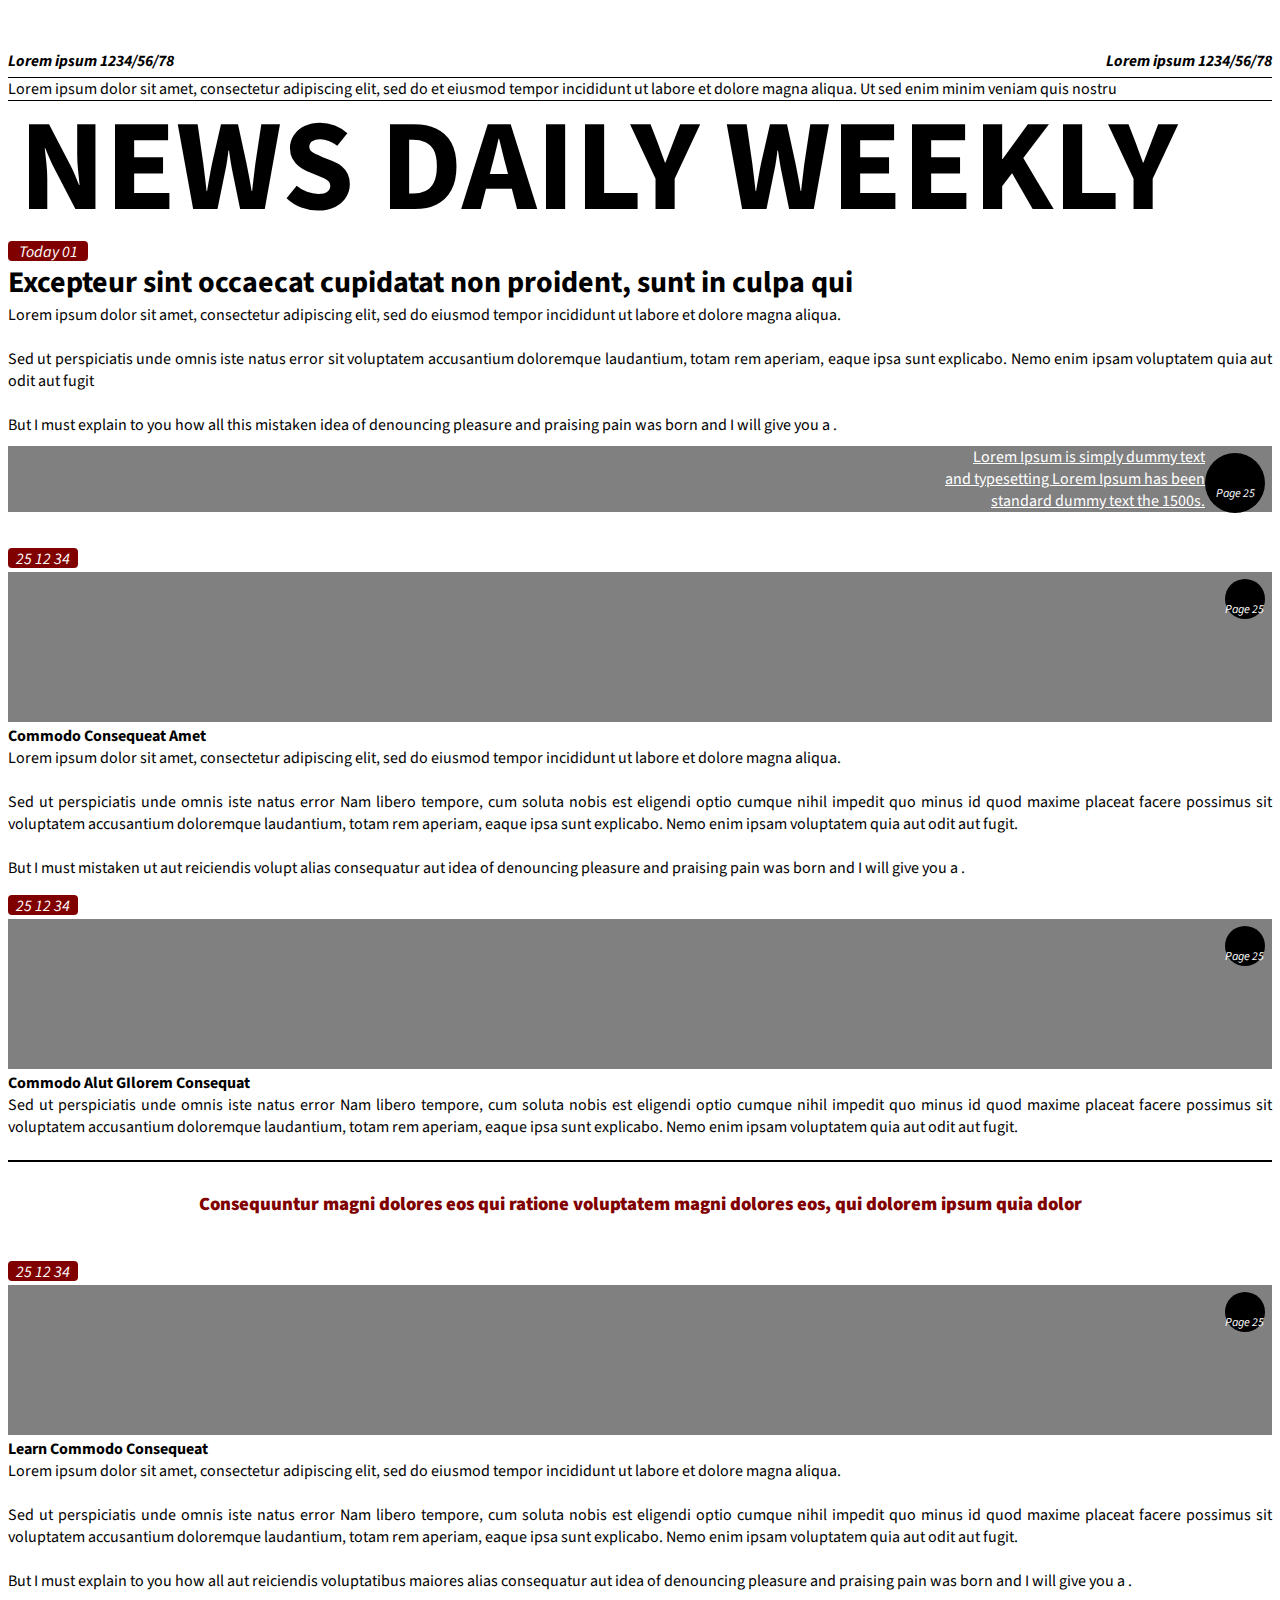
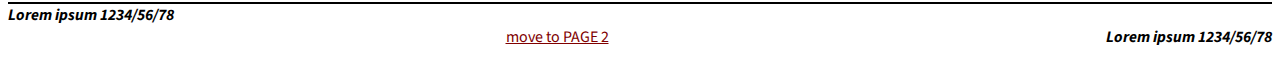
<file: NewsPaper/index.html>
<!DOCTYPE html>
<html lang="en">
<head>
    <meta charset="UTF-8">
    <meta http-equiv="X-UA-Compatible" content="IE=edge">
    <meta name="viewport" content="width=device-width, initial-scale=1, shrink-to-fit=no">
    <!-- Bootstrap CSS -->
    <link rel="stylesheet" href="https://cdn.jsdelivr.net/npm/bootstrap@4.5.3/dist/css/bootstrap.min.css" integrity="sha384-TX8t27EcRE3e/ihU7zmQxVncDAy5uIKz4rEkgIXeMed4M0jlfIDPvg6uqKI2xXr2" crossorigin="anonymous">
    <link rel="stylesheet" href="news.css">
    <title>News Paper</title>
</head>
<body>
    

    <div class="container">

        <div class="row">
            
            
            <div class="col">
                <span><i><b>Lorem ipsum 1234/56/78</b></i></span>
                <span style="float:right"><i><b>Lorem ipsum 1234/56/78</b></i></span>

            </div>
        </div>


        <div class="row" id="belowdate">
            
            <div class="col">
                Lorem ipsum dolor sit amet, consectetur adipiscing elit, sed do et eiusmod tempor incididunt ut labore et dolore magna aliqua. Ut sed enim minim veniam quis nostru
            </div>
        </div>


        <div class="row" id="title">
            <span style="padding-left: 11px;"><b>NEWS DAILY WEEKLY</b></span>
        </div>


        <div class="row" id="content1">
            <div class="col-sm-4">
                <div class="rectangle">
                    <span style="padding-bottom: 3px;"><i>Today 01</i></span>
                </div>

                <div class="heading">
                    <b>Excepteur sint occaecat cupidatat non proident, sunt in culpa qui</b> 
                </div>

                <div>
                    Lorem ipsum dolor sit amet, consectetur adipiscing elit, sed do eiusmod tempor incididunt ut labore et dolore magna aliqua.<br><br>
                    Sed ut perspiciatis unde omnis iste natus error sit voluptatem accusantium doloremque laudantium, totam rem aperiam, eaque ipsa sunt explicabo. Nemo enim ipsam voluptatem quia aut odit aut fugit<br><br>
                    But I must explain to you how all this mistaken idea of denouncing pleasure and praising pain was born and I will give you a .
                </div>

            </div>

            <div class="col-sm-8">
                <div id="imgcontent1"> 
                    <div id="imagecontent1circle">
                        <p style="padding-top: 20px ;"><i>Page 25</i></p>
                    </div>
                    <div id="textcontent1">
                        <a href="#" style="color:white">Lorem Ipsum is simply dummy text<br>
                            and typesetting Lorem Ipsum has been<br>
                            standard dummy text the 1500s.</a>
                    </div>
                </div>
            </div>

            
        </div>


        <div class="row" id="content2">
                <div class="col-sm-4">

                    <div class="rectanglesmall">
                        <p><i>25 12 34</i></p><br>
                    </div>
                    <div id="imgcontent2">
                        <div id="imagecontent2circle">
                            <p style="padding-top: 10px"><i>Page 25</i></p>
                        </div>
                    </div>

                    <div style="padding-top: 7px;">
                        <b>Commodo Consequeat Amet</b>
                    </div>

                    <div>
                        Lorem ipsum dolor sit amet, consectetur adipiscing elit, sed do eiusmod tempor incididunt ut labore et dolore magna aliqua.<br><br>
                    Sed ut perspiciatis unde omnis iste natus error Nam libero tempore, cum soluta nobis est eligendi optio cumque nihil impedit quo minus id quod maxime placeat facere possimus sit voluptatem accusantium doloremque laudantium, totam rem aperiam, eaque ipsa sunt explicabo. Nemo enim ipsam voluptatem quia aut odit aut fugit.<br><br>
                    But I must mistaken ut aut reiciendis volupt alias consequatur aut idea of denouncing pleasure and praising pain was born and I will give you a .

                    </div>
                </div>

                <div class="col-sm-4">

                    <div class="rectanglesmall">
                        <p ><i>25 12 34</i></p><br>
                    </div>
                    <div id="imgcontent2">
                        <div id="imagecontent2circle">
                            <p style="padding-top: 10px"><i>Page 25</i></p>
                        </div>
                    </div>

                    <div style="padding-top: 7px;">
                        <b>Commodo Alut GIlorem Consequat</b>
                    </div>

                    <div style="border-bottom: 2px solid black;">

                    Sed ut perspiciatis unde omnis iste natus error Nam libero tempore, cum soluta nobis est eligendi optio cumque nihil impedit quo minus id quod maxime placeat facere possimus sit voluptatem accusantium doloremque laudantium, totam rem aperiam, eaque ipsa sunt explicabo. Nemo enim ipsam voluptatem quia aut odit aut fugit.<br><br>
                    
                    </div>

                    <div class="maroonheading">
                        <h3><b>Consequuntur magni dolores eos qui ratione voluptatem magni dolores eos, qui dolorem ipsum quia dolor</b></h3>
                    </div>

                </div>

                <div class="col-sm-4">

                    <div class="rectanglesmall">
                        <p><i>25 12 34</i></p><br>
                    </div>
                    <div id="imgcontent2">
                        <div id="imagecontent2circle">
                            <p style="padding-top: 10px"><i>Page 25</i></p>
                        </div>
                    </div>

                    <div style="padding-top: 7px;">
                        <b>Learn Commodo Consequeat</b>
                    </div>

                    <div>
                        Lorem ipsum dolor sit amet, consectetur adipiscing elit, sed do eiusmod tempor incididunt ut labore et dolore magna aliqua.<br><br>
                    Sed ut perspiciatis unde omnis iste natus error Nam libero tempore, cum soluta nobis est eligendi optio cumque nihil impedit quo minus id quod maxime placeat facere possimus sit voluptatem accusantium doloremque laudantium, totam rem aperiam, eaque ipsa sunt explicabo. Nemo enim ipsam voluptatem quia aut odit aut fugit.<br><br>
                    But I must explain to you how all aut reiciendis voluptatibus maiores alias consequatur aut idea of denouncing pleasure and praising pain was born and I will give you a .

                    </div>
                </div>


        </div>

        <div class="row" id="bottomline">
            <div class="col-sm-4">
                <span><i><b>Lorem ipsum 1234/56/78</b></i></span>
            </div>  
                
            

            <div class="col-sm-8">
                <span style="float:right"><i><b>Lorem ipsum 1234/56/78</b></i></span>
            </div>
            <div class="col-sm-12 fixed" style="text-align: center;">
                <a href="index2.html" style="color:maroon ;">move to PAGE 2</a>
            </div>
            
        </div>


    </div>
    
</body>
</html>
</file>
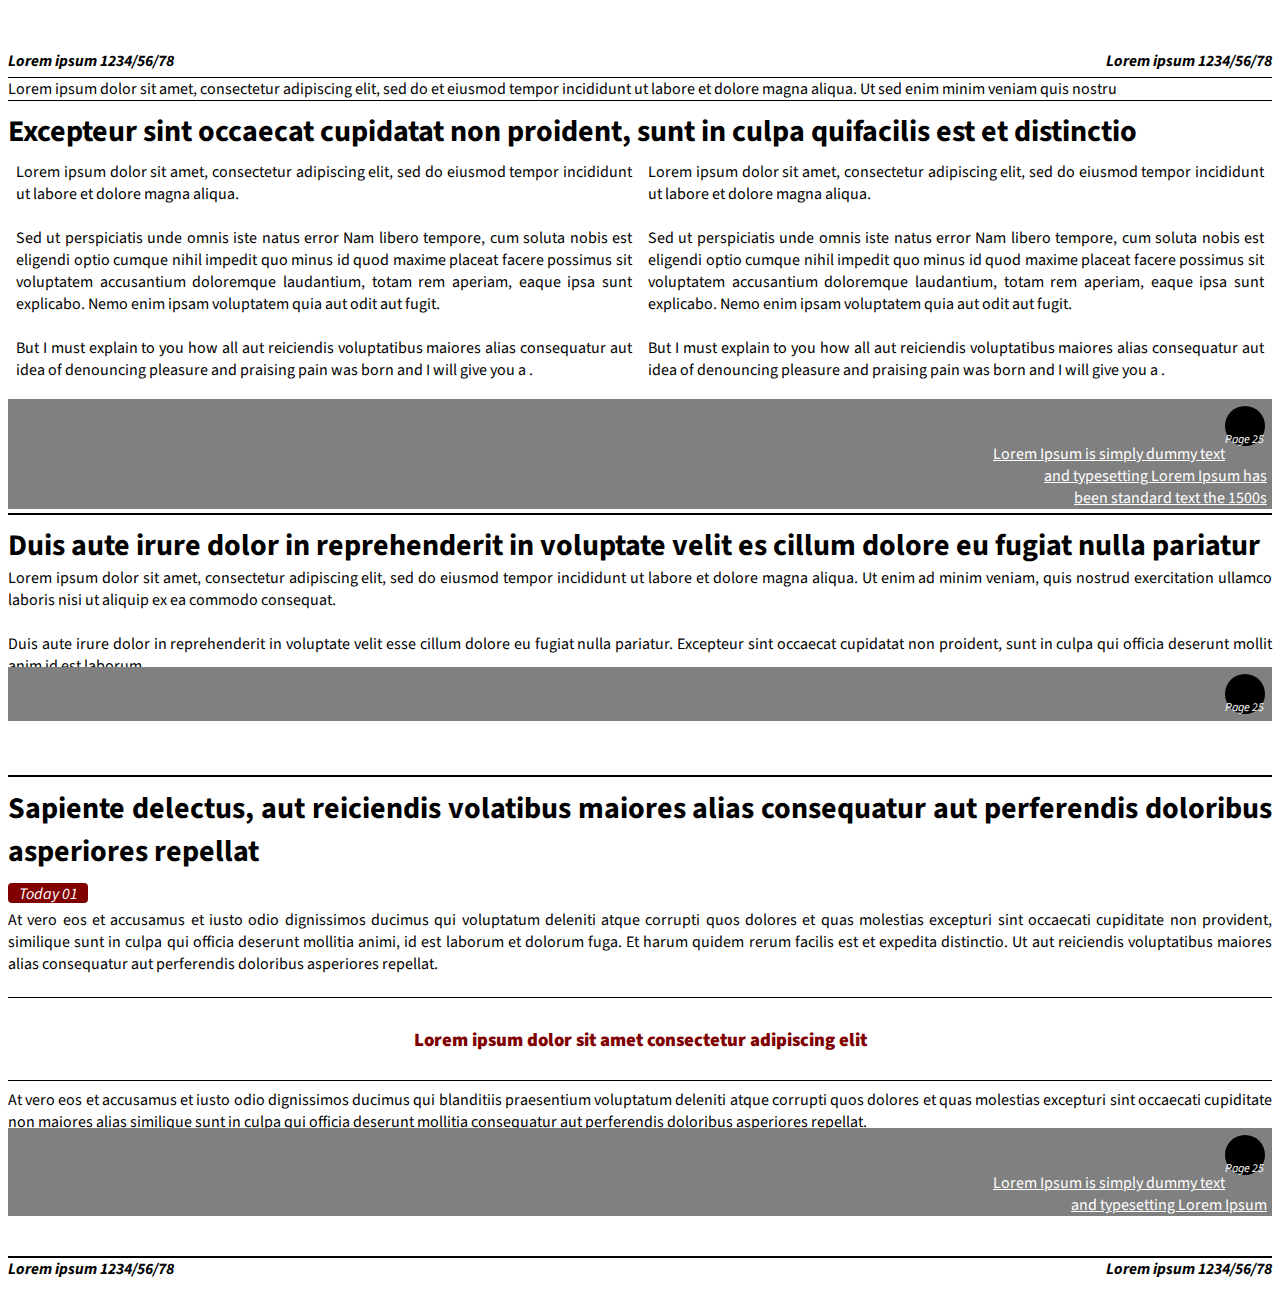
<file: NewsPaper/index2.html>
<!DOCTYPE html>
<html lang="en">
<head>
    <meta charset="UTF-8">
    <meta http-equiv="X-UA-Compatible" content="IE=edge">
    <meta name="viewport" content="width=device-width, initial-scale=1, shrink-to-fit=no">
    <!-- Bootstrap CSS -->
    <link rel="stylesheet" href="https://cdn.jsdelivr.net/npm/bootstrap@4.5.3/dist/css/bootstrap.min.css" integrity="sha384-TX8t27EcRE3e/ihU7zmQxVncDAy5uIKz4rEkgIXeMed4M0jlfIDPvg6uqKI2xXr2" crossorigin="anonymous">
    <link rel="stylesheet" href="news.css">
    <title>News Paper Page 2</title>
</head>
<body>

    <div class="container">

        <div class="row">
            <div class="col">
                <span><i><b>Lorem ipsum 1234/56/78</b></i></span>
                <span style="float:right"><i><b>Lorem ipsum 1234/56/78</b></i></span>

            </div>
        </div>


        <div class="row" id="belowdate">
            
            <div class="col">
                Lorem ipsum dolor sit amet, consectetur adipiscing elit, sed do et eiusmod tempor incididunt ut labore et dolore magna aliqua. Ut sed enim minim veniam quis nostru
            </div>
        </div>

        <div class="row" id="page2content1">


            <div class="col-sm-8">

                <div class="heading">
                    <b>Excepteur sint occaecat cupidatat non proident, sunt in culpa quifacilis est et distinctio</b> 
                </div>


                <div style="display : flex">
                    <div style="padding:8px">
                        Lorem ipsum dolor sit amet, consectetur adipiscing elit, sed do eiusmod tempor incididunt ut labore et dolore magna aliqua.<br><br>
                    Sed ut perspiciatis unde omnis iste natus error Nam libero tempore, cum soluta nobis est eligendi optio cumque nihil impedit quo minus id quod maxime placeat facere possimus sit voluptatem accusantium doloremque laudantium, totam rem aperiam, eaque ipsa sunt explicabo. Nemo enim ipsam voluptatem quia aut odit aut fugit.<br><br>
                    But I must explain to you how all aut reiciendis voluptatibus maiores alias consequatur aut idea of denouncing pleasure and praising pain was born and I will give you a .

                    </div >

                    <div style="padding:8px">
                        Lorem ipsum dolor sit amet, consectetur adipiscing elit, sed do eiusmod tempor incididunt ut labore et dolore magna aliqua.<br><br>
                    Sed ut perspiciatis unde omnis iste natus error Nam libero tempore, cum soluta nobis est eligendi optio cumque nihil impedit quo minus id quod maxime placeat facere possimus sit voluptatem accusantium doloremque laudantium, totam rem aperiam, eaque ipsa sunt explicabo. Nemo enim ipsam voluptatem quia aut odit aut fugit.<br><br>
                    But I must explain to you how all aut reiciendis voluptatibus maiores alias consequatur aut idea of denouncing pleasure and praising pain was born and I will give you a .

                    </div>


                </div>

            </div>


            <div class="col-sm-4">
                <div id="imgcontent1--relative0">
    
                    <div id="imagecontent2circle--">
                        <p style="padding-top: 13px ;"><i>Page 25</i></p>
                    </div><br><br>
                    <div id="textcontent1--">
                        <a href="#">Lorem Ipsum is simply dummy text<br>
                            and typesetting Lorem Ipsum has<br>
                            been standard text the 1500s</a>
                    </div>

                </div>  

            </div>

        </div>

        <div class="row" id="page2content2--">
            <div class="heading">
                <b> Duis aute irure dolor in reprehenderit in voluptate velit es cillum dolore eu fugiat nulla pariatur</b>
            </div>

            <div class="col-sm-4">
                <div style="margin-bottom:15px">Lorem ipsum dolor sit amet, consectetur adipiscing elit, sed do eiusmod tempor incididunt ut labore et dolore magna aliqua. Ut enim ad minim veniam, quis nostrud exercitation ullamco laboris nisi ut aliquip ex ea commodo consequat.
                    <br><br>Duis aute irure dolor in reprehenderit in voluptate velit esse cillum dolore eu fugiat nulla pariatur. Excepteur sint occaecat cupidatat non proident, sunt in culpa qui officia deserunt mollit anim id est laborum.

                </div>
            </div>

            <div class="col-sm-8">
                <div id="imgcontent1--relative1">
    
                    <div id="imagecontent2circle--">
                        <p style="padding-top: 13px ;"><i>Page 25</i></p>
                    </div><br><br>
                    
                </div> 
            </div>

        </div>


        <div class="row" id="page2content3">

            <div class="heading">
                <b>Sapiente delectus, aut reiciendis volatibus maiores alias consequatur aut perferendis doloribus asperiores repellat</b>
            </div>

            <div class="col-sm-4" style="margin-top: 10px;">
                <div class="rectangle">
                    <span style="padding-bottom: 3px;"><i>Today 01</i></span>
                </div>

                <div  style="padding-top:6px; padding-bottom: 15px;">
                    At vero eos et accusamus et iusto odio dignissimos ducimus qui voluptatum deleniti atque corrupti quos dolores et quas molestias excepturi sint occaecati cupiditate non provident, similique sunt in culpa qui officia deserunt mollitia animi, id est laborum et dolorum fuga. Et harum quidem rerum facilis est et expedita distinctio. Ut aut reiciendis voluptatibus maiores alias consequatur aut perferendis doloribus asperiores repellat.
                </div>
            </div>

            <div class="col-sm-4" style="position:relative; bottom:13px;">
                <div class="maroonheading" style="border-top: 1px solid black; border-bottom: 1px solid black; padding-bottom: 9px ; margin-top:20px">
                    <h3><b>Lorem ipsum dolor sit amet consectetur adipiscing elit</b></h3>
                </div>
                <div style="margin: 8px 0px;">
                    At vero eos et accusamus et iusto odio dignissimos ducimus qui blanditiis praesentium voluptatum deleniti atque corrupti quos dolores et quas molestias excepturi sint occaecati cupiditate non maiores alias similique sunt in culpa qui officia deserunt mollitia consequatur aut perferendis doloribus asperiores repellat.

                </div>
            </div>

            <div class="col-sm-4" style="position:relative; bottom:25px;">
                <div id="imgcontent1--relative2">
    
                    <div id="imagecontent2circle--">
                        <p style="padding-top: 13px ;"><i>Page 25</i></p>
                    </div><br><br>
                    <div id="textcontent1--">
                        <a href="#">Lorem Ipsum is simply dummy text<br>
                            and typesetting Lorem Ipsum</a>  
                    </div>

                </div>
            </div>


        </div>

        <div class="row" id="page2bottomline--">
            <div class="col">
                <span><i><b>Lorem ipsum 1234/56/78</b></i></span>
                <span style="float:right"><i><b>Lorem ipsum 1234/56/78</b></i></span>

            </div>
        </div>


    </div>



</body>
</html>
</file>
<file: NewsPaper/news.css>
@import url('https://fonts.googleapis.com/css2?family=Source+Sans+Pro&display=swap');

.container{
    font-family: 'Source Sans Pro', sans-serif;
    margin-top: 50px;
    text-align: justify;
}

.rectangle{
    width: 80px;
    height: 20px;
    background-color: maroon;
    border-radius: 4px;
    color : white;
    text-align: center;
    
}

a{
    color:white;
}

#belowdate{
    border-top: 1px solid black;
    border-bottom : 1px solid black;
    margin-bottom: 5px;
    margin-top : 5px
}

#title{
    font-size:130px;
    position: relative;
    bottom : 30px;

}

#content1{
    position: relative;
    bottom : 50px;
}

#page2content1{
    padding-bottom: 4px;
    padding-top: 4px;
    border-bottom: 2px solid black;
}

#page2content1{

}

#imgcontent1{
    width: 100%;
    height: 95%;
    background-color: grey;
    margin-top: 10px;
    vertical-align: bottom;  
}

#imgcontent1--relative0{
    width: 100%;
    height: 95%;
    background-color: grey;
    margin-top: 10px;
    vertical-align: top;
    margin-bottom:auto;
}

#imgcontent1--relative1{
    width: 100%;
    height: 100%;
    background-color: grey;
    vertical-align: bottom;
    position:relative;
    bottom:45px;
    margin-top: 35px;
    padding-bottom:10px;
}

#imgcontent1--relative2{
    width: 100%;
    height: 100%;
    background-color: grey;
    vertical-align: bottom;
    position:relative;
    bottom:13px;
    margin-top: 20px;
}

#imgcontent1 img{
    height : 408.5px;
    float:right;
    
}
#imagecontent1circle{
    height : 60px;
    width : 60px;
    border-radius : 50%;
    background-color: black;
    color : white;
    float:right;
    font-size: 12px;
    text-align: center;
    margin-right: 7px;
    margin-top: 7px;

}

#textcontent1{
    text-align: right;
    padding-right:5px;

    
}

#textcontent1--{
    text-align: right;
    padding-right:5px;
}

#content2{
    position: relative;
    bottom : 30px;
}
.rectanglesmall{
    width: 70px;
    height: 20px;
    background-color: maroon;
    border-radius: 4px;
    color : white;
    text-align:center;
}

#imgcontent2{
    width: 100%;
    height: 150px;
    background-color : grey;
    vertical-align: bottom;
    position: relative;
    top : 4px;

}

#imagecontent2circle{
    height : 40px;
    width : 40px;
    border-radius : 50%;
    background-color: black;
    color : white;
    float:right;
    font-size: 12px;
    margin-top: 7px;
    margin-right: 7px;
}

#imagecontent2circle--{
    height : 40px;
    width : 40px;
    border-radius : 50%;
    background-color: black;
    color : white;
    float:right;
    font-size: 12px;
    margin-top: 7px;
    margin-right: 7px;
}


#bottomline{
    border-top: 2px solid black;
    position:relative;
    bottom: 20px;
    
}
#page2bottomline--{
    border-top: 2px solid black;
    position:relative;
    bottom: 5px;
}

#page2content2--{
    padding-bottom :9px;
    padding-top: 9px;
    border-bottom: 2px solid black;
}

#page2content3{

    padding-top: 10px;
    padding-bottom : 7px;
}

.maroonheading{
    color:maroon ;
    text-align: center;
    padding: 10px 25px;
}

.heading{
    color:black;
    font-size: 30px;

}

.col-sm-12 fixed{
    
    position : fixed;
    bottom:0;

}
</file>
